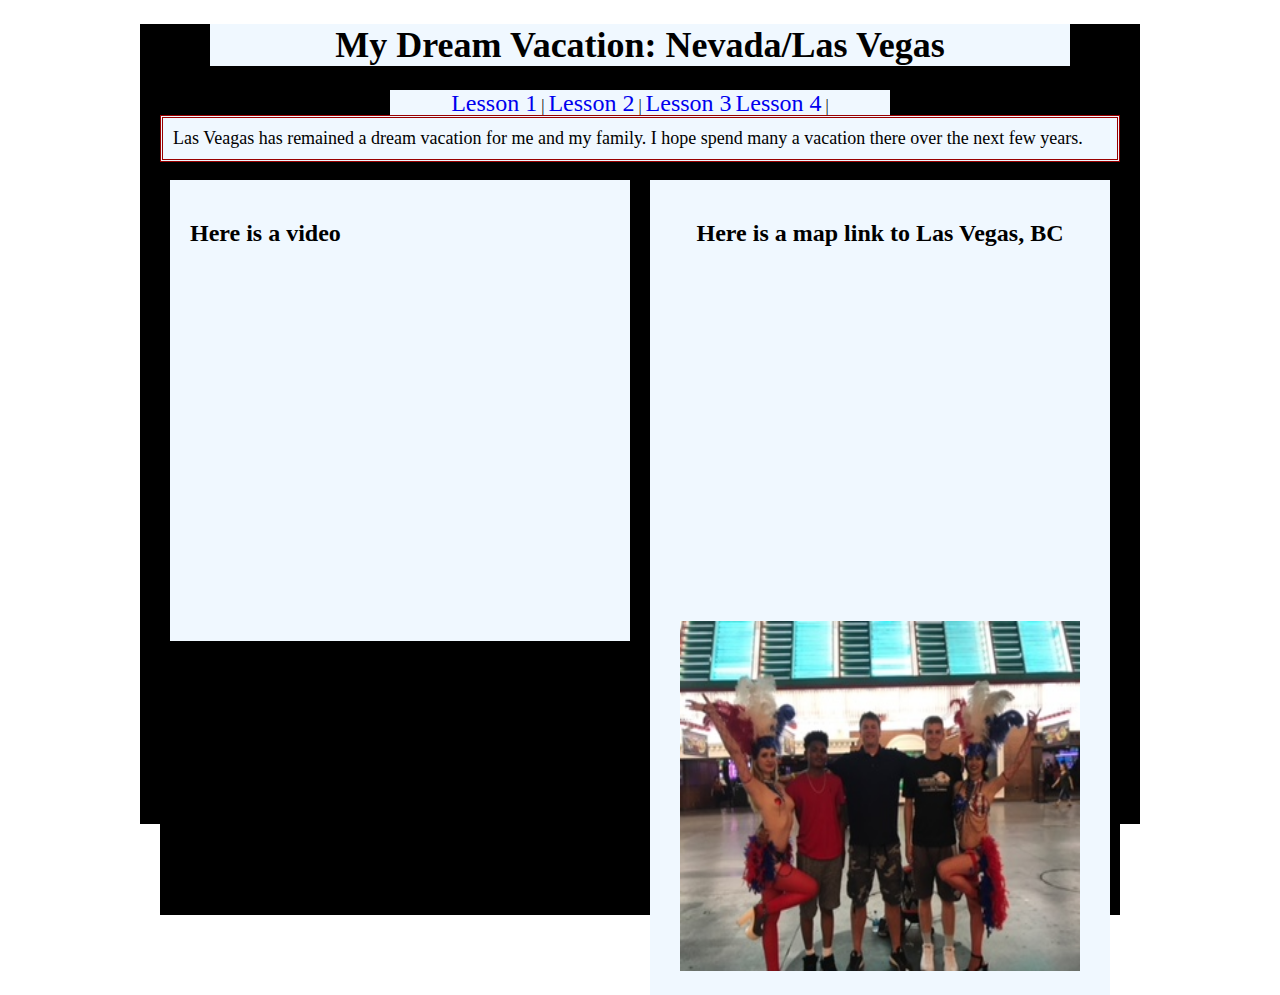
<file: week2/lesson3.html>
<!DOCTYPE html>
<!-- My second week project where I have picked a topic and have all previous pages linked together with a navigation bar -->

<html>
    <head>
        <title>My Dream Vacation:  Nevada/Las Vegas </title>
        <meta http-equiv="Content-Type" content="text/html; charset=UTF-8">
        <!-- Linking our external css file -->
        <link href="L3styles.css" type="text/css" rel="stylesheet">
    </head>
    <body>
    	<div id="wrapper">
	    <div id="Header">
            	<h1>My Dream Vacation: Nevada/Las Vegas</h1>
            </div>
            <div id="NavBar"> 
            <a href="../week1/lesson1.html" class="link">Lesson 1</a> |
                <a href="../week1/lesson2.html" class="link">Lesson 2</a> | 
                <a href="lesson3.html" class="link">Lesson 3</a> 
                <a href="lesson4.html" class="link">Lesson 4</a> |                          
            </div>
            <div id="Main">        
                <p class="boxedText">Las Veagas has remained a dream vacation for me and my family. I hope spend many a vacation there over the next few years.</p> 
                <!-- A floating left side div and floating right one -->
                <div id="LeftSideBox">
                    <h2>Here is a video</h2>
                        <!-- Embeded iframe from a outside source will be copied here-->
                 	<iframe width="400px" height="350px" src="https://www.youtube.com/embed/uG1qZlEtorM" frameborder="0" allowfullscreen></iframe>
                </div>
                
                <div id="RightSideBox">
                    <h2>Here is a map link to Las Vegas, BC</h2>
                    <!-- An embeded iframe for a map link -->
                    <iframe src="https://www.google.com/maps/embed?pb=!1m18!1m12!1m3!1d3390167.7294330476!2d-118.85532568499028!3d38.73197401612969!2m3!1f0!2f0!3f0!3m2!1i1024!2i768!4f13.1!3m3!1m2!1s0x80beb782a4f57dd1%3A0x3accd5e6d5b379a3!2sLas+Vegas%2C+NV!5e0!3m2!1sen!2sus!4v1544042627419" width="400" height="350" frameborder="0" style="border:0" allowfullscreen></iframe>
                    <img src="Las.JPG" width="400px" height="350px">

                </div> <!-- close right side box div -->
            </div>  <!-- close main div -->
        </div>  <!-- close wrapper div -->
    </body>
</html>
</file>
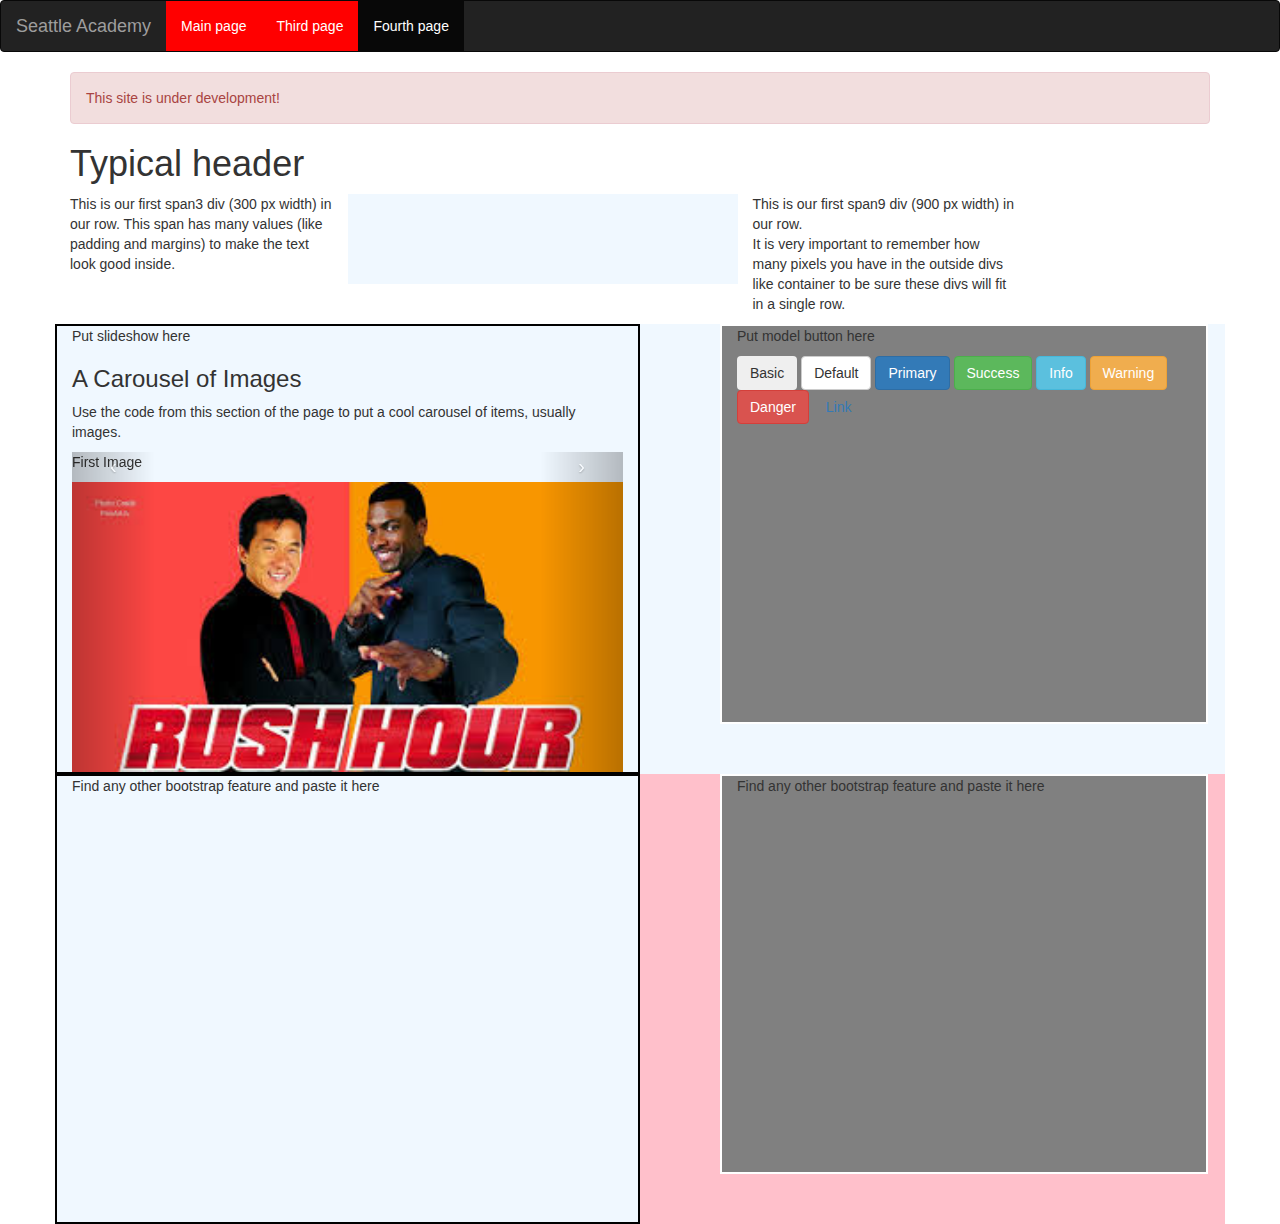
<file: week2/lesson4.html>
<!DOCTYPE html>
<html>
<head>
    <title>Week Three Subject Title</title>
    <meta http-equiv="Content-Type" content="text/html; charset=UTF-8">
    <!-- Link to a downloaded twitter bootstrap cascading style sheet full of many features-->
    <!-- Latest compiled and minified CSS -->
    <link rel="stylesheet" href="https://maxcdn.bootstrapcdn.com/bootstrap/3.3.7/css/bootstrap.min.css">

    <!-- This is an internal style block of code to override some of the bootstrap style values-->
    <style type="text/css">
        .navbar .nav > li > a {
            color: white; /*nav color*/
            text-shadow: none;
            background-color: red;
        }
        .navbar .nav > li > a:hover {
            color:white;
            background: #000000;
        }
        .myclass {
            color: #f0f8ff;
            background-color: #f0f8ff;
        }.row1Styles {
            background-color: #f0f8ff; 
            min-height: 200px;
        }
        .row2Styles {
            background-color: pink; 
            min-height: 200px;
        }
        .col1Styles {
            background-color: #f0f8ff; 
            height: 450px;
            border-width: 2px; border-color: black; border-style: solid;
        }
        .col2Styles {
            background-color: grey ; 
            height: 400px;
            border-width: 2px; border-color: white; border-style: solid;
            margin-left: 80px;
        }
    </style>

    <!-- jQuery library -->
    <script src="https://ajax.googleapis.com/ajax/libs/jquery/3.1.1/jquery.min.js"></script>

    <!-- Latest compiled JavaScript -->
    <script src="https://maxcdn.bootstrapcdn.com/bootstrap/3.3.7/js/bootstrap.min.js"></script>
</head>
<body>
<nav class="navbar navbar-inverse">
        <div class="navbar-header">
            <a class="navbar-brand" href="http://seattleacademy.org/">Seattle Academy</a>
            <ul class="nav navbar-nav">
                <li><a href="../index.html">Main page</a></li>
                <li><a href="lesson3.html">Third page</a></li>
                <li class="active"><a href="lesson4.html">Fourth page</a></li>
            </ul>
        </div>
    </nav>
<!--  The container class from bootstrap is a width of 1000 pixels. 
  It has all the padding other values to help make the content look its best in many different browsers.-->
  <div class="container">
    <!--  navbar class has many types, this is the first one you can use. we will explore other in class or video lesson-->
    
    <!--     An example of the many classes (another identification element) that are inside the bootstrap library-->
    <div class="alert alert-danger">
        This site is under development!
    </div>
    <h1>Typical header</h1>
    <!--  You can do columns by putting spans inside of rows. -->
    <div class="row">
        <div class="col-sm-3">
            <p>This is our first span3 div (300 px width) in our row. This span has many values (like padding and margins) to make the text look good inside. </p>
        </div>
        <div class="col-sm-4 myclass">
            <p>This is our first span9 div (900 px width) in our row. <br>
                It is very important to remember how many pixels you have in the outside divs like container to be sure these divs will fit in a single row.</p>
            </div>
            <div class="col-sm-3">
                <p>This is our first span9 div (900 px width) in our row. <br>
                    It is very important to remember how many pixels you have in the outside divs like container to be sure these divs will fit in a single row.</p>
                </div>
            </div>
 <div class="row row1Styles">
        <div class="col-sm-6 col1Styles">
            <p>Put slideshow here</p>
               <!--    Carousel of things like images are popular on sites.-->
            <h3>A Carousel of Images</h3>
            <p>Use the code from this section of the page to put a cool carousel of items, usually images.</p>
            <div id="myCarousel" class="carousel slide">
                <!-- Carousel items -->
                  <div class="carousel-inner">
                    <div class="active item"><p>First Image</p><img src="img1.jpg" width="600" height="400"></div>
                    <div class="item"><p>Second</p><img src="img2.jpg" width="600" height="400"></div>
                    <div class="item"><p>Third</p><img src="img3.jpg" width="600" height="400"></div>
                  </div>
                  <!-- Carousel nav -->
                  <a class="carousel-control left" href="#myCarousel" data-slide="prev">&lsaquo;</a>
                  <a class="carousel-control right" href="#myCarousel" data-slide="next">&rsaquo;</a>
            </div>  <!-- closing carasole div -->
        </div>  <!-- closing column -->
        <div class="col-sm-5 col2Styles">
            <p>Put model button here</p>
            <button type="button" class="btn">Basic</button>
<button type="button" class="btn btn-default">Default</button>
<button type="button" class="btn btn-primary">Primary</button>
<button type="button" class="btn btn-success">Success</button>
<button type="button" class="btn btn-info">Info</button>
<button type="button" class="btn btn-warning">Warning</button>
<button type="button" class="btn btn-danger">Danger</button>
<button type="button" class="btn btn-link">Link</button>
        </div> <!-- closing column -->
    </div>  <!-- closing row -->
    
    <div class="row row2Styles">
        <div class="col-sm-6 col1Styles">
            <p>Find any other bootstrap feature and paste it here</p>
        </div>  <!-- closing column -->
        <div class="col-sm-5 col2Styles">
            <p>Find any other bootstrap feature and paste it here</p>
        </div>  <!-- closing column -->
    </div>  <!-- closing row -->
        </div> <!-- closing container -->
    </body>
    </html>
</file>
<file: week2/L3styles.css>
@charset "utf-8";

#wrapper {
			background-color: #000000;
			width:			1000px;
			margin-left:	auto;
			margin-right:	auto; 
			height:800px; 
			}
#Header	{
			background-color: #f0f8ff;
			width:			860px;
			margin-left:	auto;
			margin-right:	auto;
			
			}
#Main 	{
			width: 			960px;
			margin-left:	auto;
			margin-right:	auto;
			background-color: black;
			height:         800px;
			}
#RightSideBox	{
			background-color: #f0f8ff;
			position:		relative;
			width:			420px;
			float:			right;
			margin-left:	10px;
			margin-right: 	10px;
			padding: 		20px;
			text-align: 	center;
			}
#LeftSideBox	{
			background-color: #f0f8ff;
			width:			420px;
			float:			left;
			margin-left:	10px;
			margin-right: 	10px;
			padding: 		20px; 
			}
			

/* Navigation bar instructions */
#NavBar {
			width: 			500px;
			background-color:  #f0f8ff;
			margin-left: 	auto;
			margin-right: 	auto;
			text-align: 	center;
			margin-bottom:	-20px;         
			}

a:hover {
    		color: black; text-decoration: line;
			}  
			
/* Some styles we know already are familiar with */
h1 		{
			color:			#000000; 
			text-align:		center; 
			font-family: 	Georgia;
			font-size: 		36px;
			}
body 	{ 		
			font-family: "Letterpress" ; 
			}


.boxedText 	{
			background-color:#f0f8ff;
			color: 			black;
			border-style:	double;
			border-color:	#900;
			border-width:	medium;
			font-size:		18px;
			padding:		10px;
			}
.link {
    		text-decoration: none; font-size:  x-large;
			}
</file>
